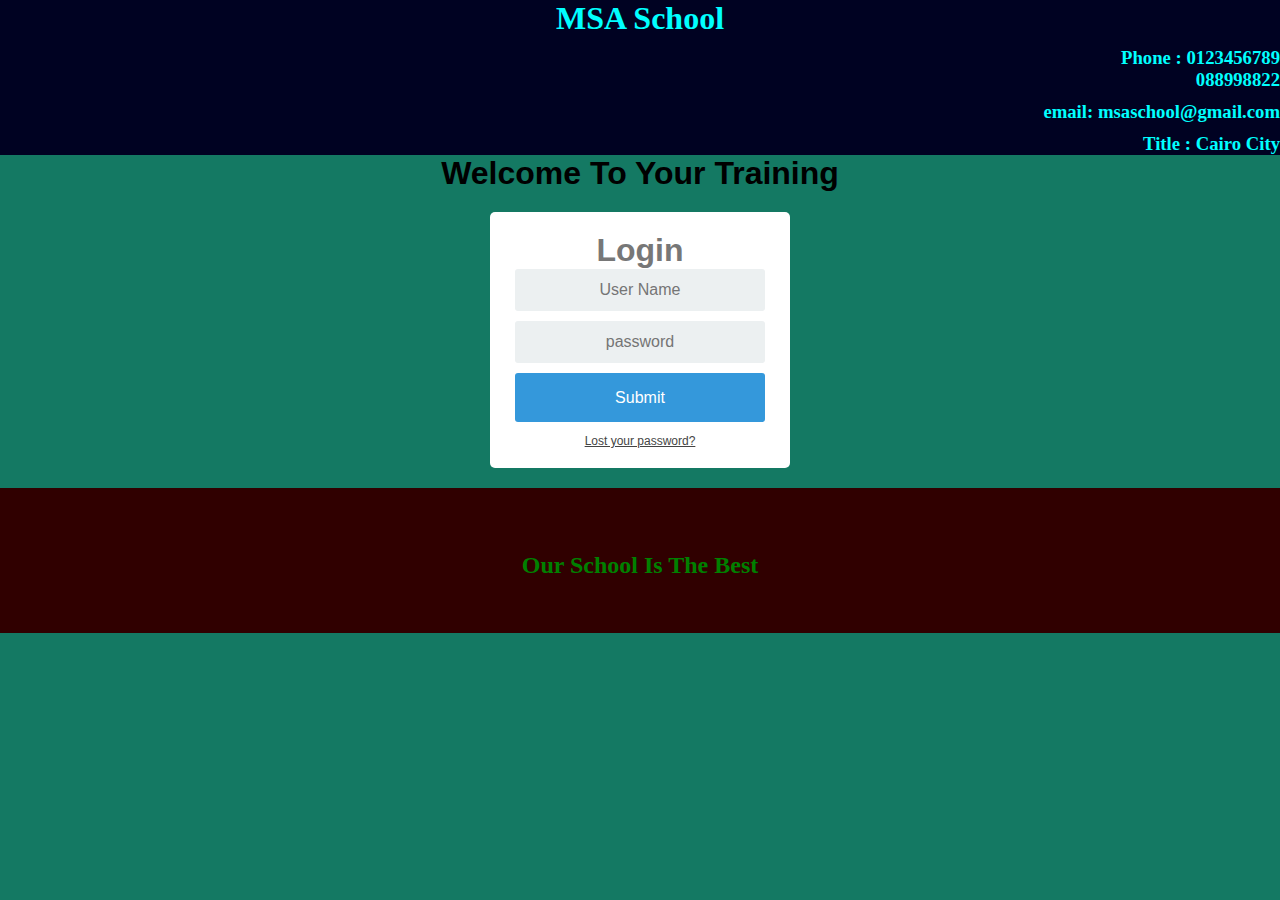
<file: index.html>
<html>
    
    <head>
        <meta charset="utf-8"/>
        <title>INDEX PAGE</title>
        <link rel="stylesheet" href="main.css">
    </head>
    <body>
        <header>
            <h1>MSA School</h1>
           <h3 class="f">Phone : 0123456789<br>088998822</h3>
           <h3 calss="f">email: msaschool@gmail.com</h3>
           <h3>Title : Cairo City</h3>
        </header>
        <h1>Welcome To Your Training</h1>
        <div id="d1">
            <form action="second.php" id="logInForm" method="get" >  
	<div class="login">
		<div class="login-screen">
			<div class="app-title">
				<h1>Login</h1>
            </div>
			<div class="login-form">
				<div class="control-group">
                    <input type="text" name="Username" id="Username" placeholder="User Name" >
				
                </div>
				<div class="control-group">
                    
                    <input type="password" name="Password" class="login-field"  placeholder="password" id="Password">
				</div>
                <input type="submit" value="Submit"  class="btn btn-primary btn-large btn-block">
            
                
                     
				
				<a class="login-link" href="#">Lost your password?</a>
			</div>
		</div>
	</div>
            </form>
        </div>

    </body>
    <footer>
        <h2 calss="c2">Our School Is The Best</h2>
        <br>
        <br><br>
    </footer>
    <script src="index.js"></script>
</html>
</file>
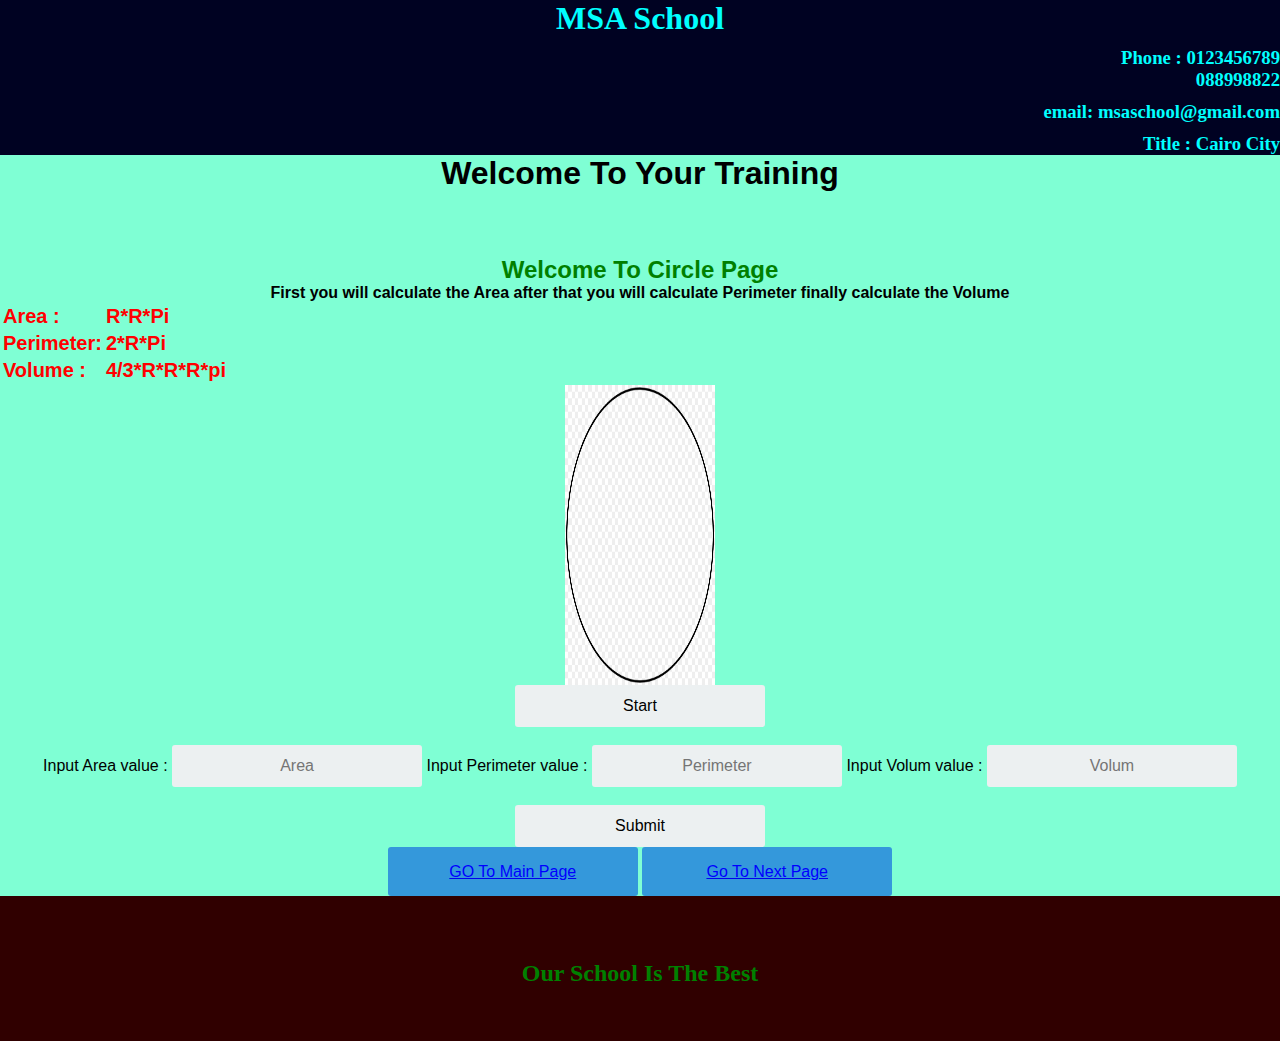
<file: circle.html>
<html>
    
    <head>
        <meta charset="utf-8"/>
        <title>INDEX PAGE</title>
        <link rel="stylesheet" href="main.css">
        <style>
            body
            {
                background-color: aquamarine;
                
            }
            .p2
            {
                color: red;
                text-align:left;
                font-size: 20px;
                font-weight: bold;
            }
            .btn
            {
                color:blue;
                display: inline;
            }
            
        </style>
    </head>
    <body>
        <header>
            <h1>MSA School</h1>
           <h3 class="f">Phone : 0123456789<br>088998822</h3>
           <h3 calss="f">email: msaschool@gmail.com</h3>
           <h3>Title : Cairo City</h3>
        </header>
        
        <h1>Welcome To Your Training</h1>
        <h2>Welcome To Circle Page</h2>
        <p><b> First you will calculate the Area after that you will calculate Perimeter
            finally calculate the Volume</b></p>
            <table class="p2">
                <tr>
                    <td>Area :</td>
                    <td>R*R*Pi</td>
                </tr>
                 <tr>
                    <td>Perimeter:</td>
                    <td> 2*R*Pi</td>
                </tr>
                <tr>
                    <td>  Volume  :</td>
                    <td>4/3*R*R*R*pi</td>
                </tr>
                
            </table>

        <img src="circle.jpg" width="150px" height="300px" >
        <br>
        <input type="button" name="start" value="Start" onclick="circle()"><br><br>
        <div id="out_div"></div>
        <label>Input Area value :  <input type="text" name="area" id="area" placeholder="Area"> </label>
        <label>Input Perimeter value :  <input type="text" name="Perimeter" id="Perimeter" placeholder="Perimeter" > </label>
        <label>Input Volum value :  <input type="text" name="Volum" id="Volum" placeholder="Volum" > </label><br><br>
        <input type="button" value="Submit" onclick="cal_circle()">
        <div id="result" class="p2"></div>
        <a href="second.html"><input type="button" value="GO To Main Page" class="btn"></a>
        <a href="rectangle.html"><input type="button" value="Go To Next Page" class="btn"></a>
        
         <footer>
        <h2 calss="c2">Our School Is The Best</h2>
        <br>
        <br><br>
    </footer>
    <script src="shap.js"></script>
    </body>
</html>
</file>
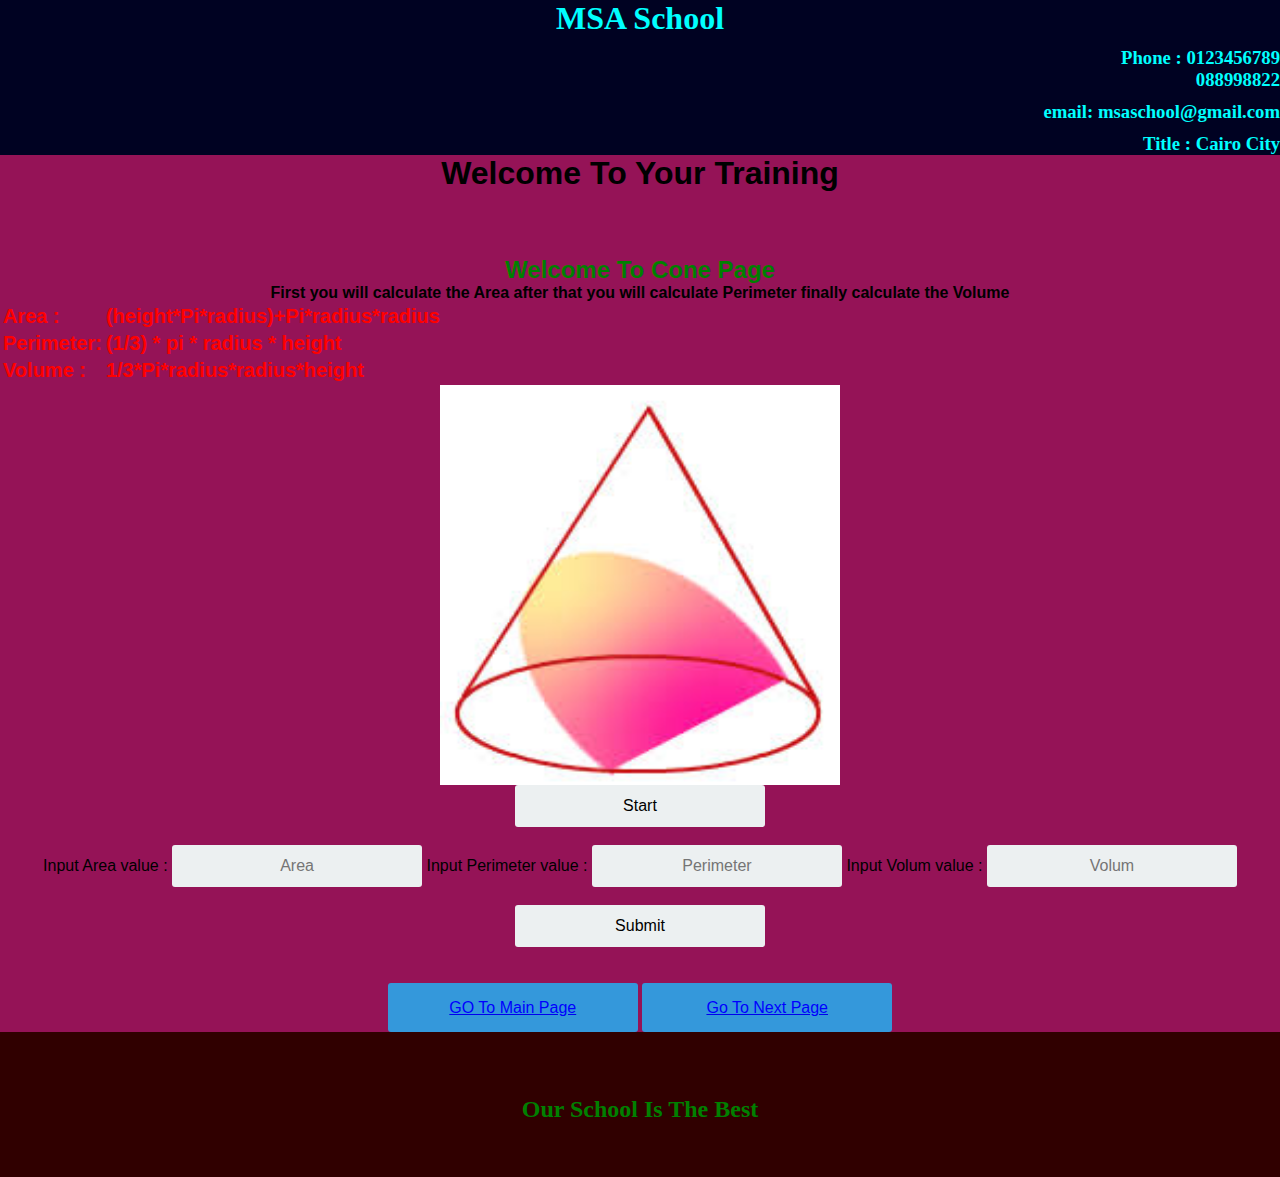
<file: cono.html>
<html>
    
    <head>
        <meta charset="utf-8"/>
        <title>cone PAGE</title>
        <link rel="stylesheet" href="main.css">
        <style>
            body
            {
                background-color:951357;
                
            }
            .p2
            {
                color:red;
                text-align:left;
                font-size: 20px;
                font-weight: bold;
            }
            .btn
            {
                color:blue;
                display: inline;
            }
            
        </style>
    </head>
    <body>
        <header>
            <h1>MSA School</h1>
           <h3 class="f">Phone : 0123456789<br>088998822</h3>
           <h3 calss="f">email: msaschool@gmail.com</h3>
           <h3>Title : Cairo City</h3>
        </header>
        
        <h1>Welcome To Your Training</h1>
        <h2>Welcome To Cone Page</h2>
        <p><b> First you will calculate the Area after that you will calculate Perimeter
            finally calculate the Volume</b></p>
            <table class="p2">
                <tr>
                    <td>Area :</td>
                    <td> (height*Pi*radius)+Pi*radius*radius</td>
                </tr>
                 <tr>
                    <td>Perimeter:</td>
                    <td> (1/3) * pi * radius * height</td>
                </tr>
                <tr>
                    <td>  Volume  :</td>
                    <td>1/3*Pi*radius*radius*height</td>
                </tr>
                
            </table>

        <img src="cono.jpg" width="400px" height="400px" >
        <br>
        <input type="button" name="start" value="Start" onclick="cone()"><br><br>
        <div id="out_div"></div>
        <label>Input Area value :  <input type="text" name="area" id="area" placeholder="Area"> </label>
        <label>Input Perimeter value :  <input type="text" name="Perimeter" id="Perimeter" placeholder="Perimeter" > </label>
        <label>Input Volum value :  <input type="text" name="Volum" id="Volum" placeholder="Volum" > </label><br><br>
        <input type="button" value="Submit" onclick="cal_cone()">
        <div id="result" class="p2"></div><br><br>
        <a href="second.html"><input type="button" value="GO To Main Page" class="btn"></a>
        <a href="triangolo.html"><input type="button" value="Go To Next Page" class="btn"></a>
        
         <footer>
        <h2 calss="c2">Our School Is The Best</h2>
        <br>
        <br><br>
    </footer>
    <script src="shap.js"></script>
    </body>
</html>
</file>
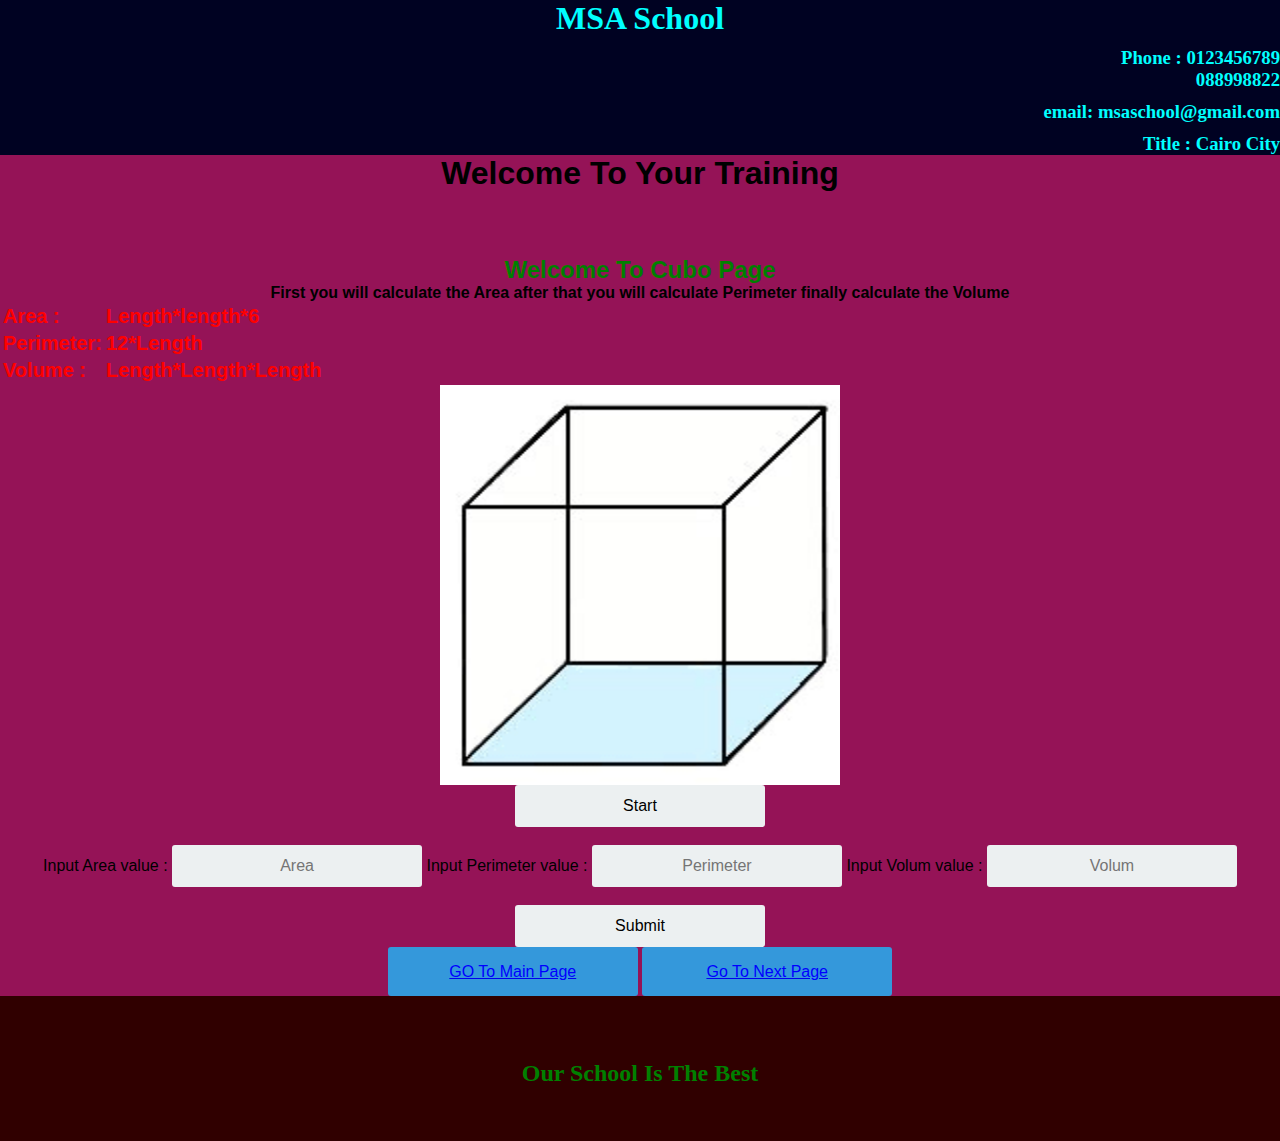
<file: cubo.html>
<html>
    
    <head>
        <meta charset="utf-8"/>
        <title>cubo PAGE</title>
        <link rel="stylesheet" href="main.css">
        <style>
            body
            {
                background-color:951357;
                
            }
            .p2
            {
                color:red;
                text-align:left;
                font-size: 20px;
                font-weight: bold;
            }
            .btn
            {
                color:blue;
                display: inline;
            }
        </style>
    </head>
    <body>
        <header>
            <h1>MSA School</h1>
           <h3 class="f">Phone : 0123456789<br>088998822</h3>
           <h3 calss="f">email: msaschool@gmail.com</h3>
           <h3>Title : Cairo City</h3>
        </header>
        
        <h1>Welcome To Your Training</h1>
        <h2>Welcome To Cubo Page</h2>
        <p><b> First you will calculate the Area after that you will calculate Perimeter
            finally calculate the Volume</b></p>
            <table class="p2">
                <tr>
                    <td>Area :</td>
                    <td> Length*length*6</td>
                </tr>
                 <tr>
                    <td>Perimeter:</td>
                    <td> 12*Length</td>
                </tr>
                <tr>
                    <td>  Volume  :</td>
                    <td>Length*Length*Length</td>
                </tr>
                
            </table>

        <img src="cubo.png" width="400px" height="400px" >
        <br>
        <input type="button" name="start" value="Start" onclick="cubo()"><br><br>
        <div id="out_div"></div>
        <label>Input Area value :  <input type="text" name="area" id="area" placeholder="Area"> </label>
        <label>Input Perimeter value :  <input type="text" name="Perimeter" id="Perimeter" placeholder="Perimeter" > </label>
        <label>Input Volum value :  <input type="text" name="Volum" id="Volum" placeholder="Volum" > </label><br><br>
        <input type="button" value="Submit" onclick="cal_cubo()">
        <div id="result" class="p2"></div>
        <a href="second.html"><input type="button" value="GO To Main Page" class="btn"></a>
        <a href="cono.html"><input type="button" value="Go To Next Page" class="btn"></a>
        
         <footer>
        <h2 calss="c2">Our School Is The Best</h2>
        <br>
        <br><br>
    </footer>
    <script src="shap.js"></script>
    </body>
</html>
</file>
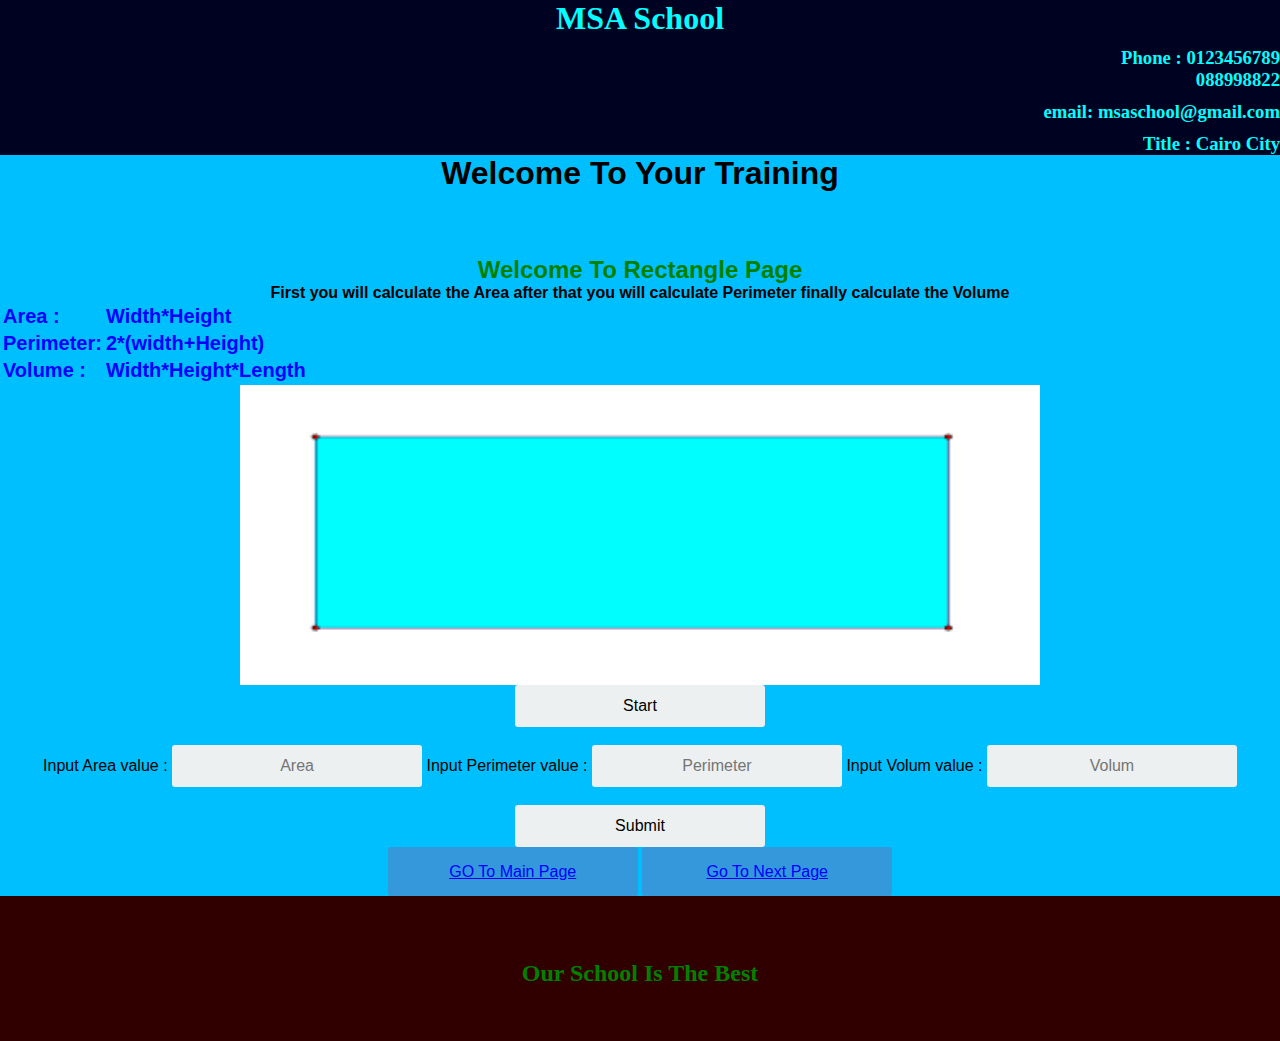
<file: rectangle.html>
<html>
    
    <head>
        <meta charset="utf-8"/>
        <title>rectangle PAGE</title>
        <link rel="stylesheet" href="main.css">
        <style>
            body
            {
                background-color:deepskyblue;
                
            }
            .p2
            {
                color:blue;
                text-align:left;
                font-size: 20px;
                font-weight: bold;
            }
            .btn
            {
                color:blue;
                display: inline;
            }
        </style>
    </head>
    <body>
        <header>
            <h1>MSA School</h1>
           <h3 class="f">Phone : 0123456789<br>088998822</h3>
           <h3 calss="f">email: msaschool@gmail.com</h3>
           <h3>Title : Cairo City</h3>
        </header>
        
        <h1>Welcome To Your Training</h1>
        <h2>Welcome To Rectangle Page</h2>
        <p><b> First you will calculate the Area after that you will calculate Perimeter
            finally calculate the Volume</b></p>
            <table class="p2">
                <tr>
                    <td>Area :</td>
                    <td>Width*Height</td>
                </tr>
                 <tr>
                    <td>Perimeter:</td>
                    <td> 2*(width+Height)</td>
                </tr>
                <tr>
                    <td>  Volume  :</td>
                    <td>Width*Height*Length</td>
                </tr>
                
            </table>

        <img src="rectangle.png" width="800px" height="300px" >
        <br>
        <input type="button" name="start" value="Start" onclick="rectangle()"><br><br>
        <div id="out_div"></div>
        <label>Input Area value :  <input type="text" name="area" id="area" placeholder="Area"> </label>
        <label>Input Perimeter value :  <input type="text" name="Perimeter" id="Perimeter" placeholder="Perimeter" > </label>
        <label>Input Volum value :  <input type="text" name="Volum" id="Volum" placeholder="Volum" > </label><br><br>
        <input type="button" value="Submit" onclick="cal_rectangle()">
        <div id="result" class="p2"></div>
        <a href="second.html"><input type="button" value="GO To Main Page" class="btn"></a>
        <a href="square.html"><input type="button" value="Go To Next Page" class="btn"></a>
        
         <footer>
        <h2 calss="c2">Our School Is The Best</h2>
        <br>
        <br><br>
    </footer>
    <script src="shap.js"></script>
    </body>
</html>
</file>
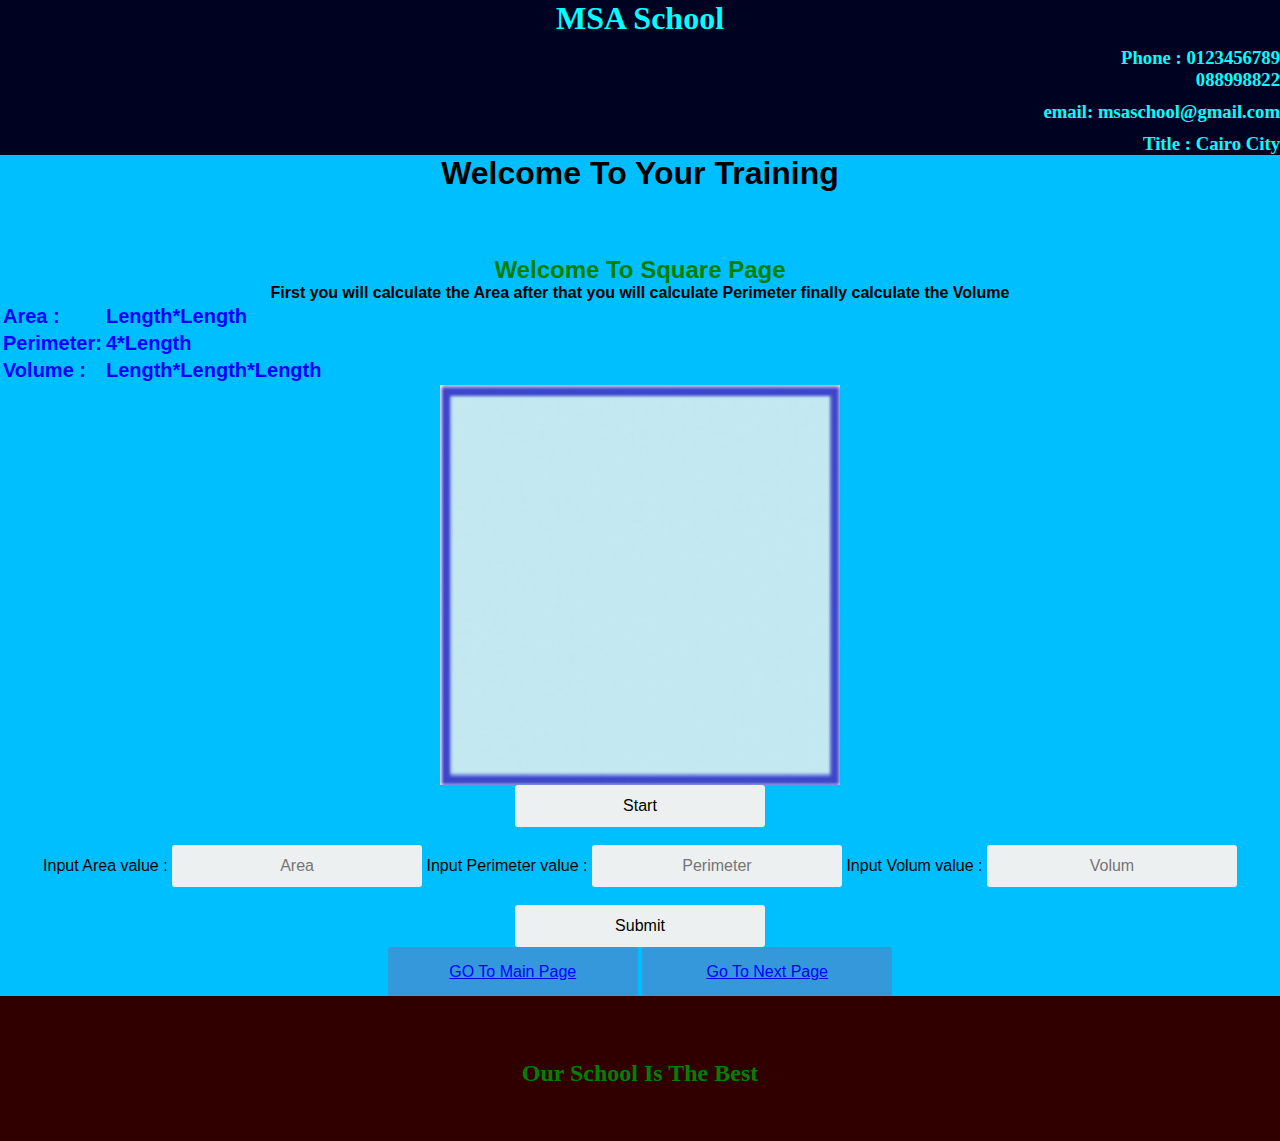
<file: square.html>
<html>
    
    <head>
        <meta charset="utf-8"/>
        <title>square PAGE</title>
        <link rel="stylesheet" href="main.css">
        <style>
            body
            {
                background-color:deepskyblue;
                
            }
            .p2
            {
                color:blue;
                text-align:left;
                font-size: 20px;
                font-weight: bold;
            }
            .btn
            {
                color:blue;
                display: inline;
            }
            
        </style>
    </head>
    <body>
        <header>
            <h1>MSA School</h1>
           <h3 class="f">Phone : 0123456789<br>088998822</h3>
           <h3 calss="f">email: msaschool@gmail.com</h3>
           <h3>Title : Cairo City</h3>
        </header>
        
        <h1>Welcome To Your Training</h1>
        <h2>Welcome To Square Page</h2>
        <p><b> First you will calculate the Area after that you will calculate Perimeter
            finally calculate the Volume</b></p>
            <table class="p2">
                <tr>
                    <td>Area :</td>
                    <td>Length*Length</td>
                </tr>
                 <tr>
                    <td>Perimeter:</td>
                    <td> 4*Length</td>
                </tr>
                <tr>
                    <td>  Volume  :</td>
                    <td>Length*Length*Length</td>
                </tr>
                
            </table>

        <img src="square.png" width="400px" height="400px" >
        <br>
        <input type="button" name="start" value="Start" onclick="square()"><br><br>
        <div id="out_div"></div>
        <label>Input Area value :  <input type="text" name="area" id="area" placeholder="Area"> </label>
        <label>Input Perimeter value :  <input type="text" name="Perimeter" id="Perimeter" placeholder="Perimeter" > </label>
        <label>Input Volum value :  <input type="text" name="Volum" id="Volum" placeholder="Volum" > </label><br><br>
        <input type="button" value="Submit" onclick="cal_square()">
        <div id="result" class="p2"></div>
        <a href="second.html"><input type="button" value="GO To Main Page" class="btn"></a>
        <a href="cubo.html"><input type="button" value="Go To Next Page" class="btn"></a>
        
         <footer>
        <h2 calss="c2">Our School Is The Best</h2>
        <br>
        <br><br>
    </footer>
    <script src="shap.js"></script>
    </body>
</html>
</file>
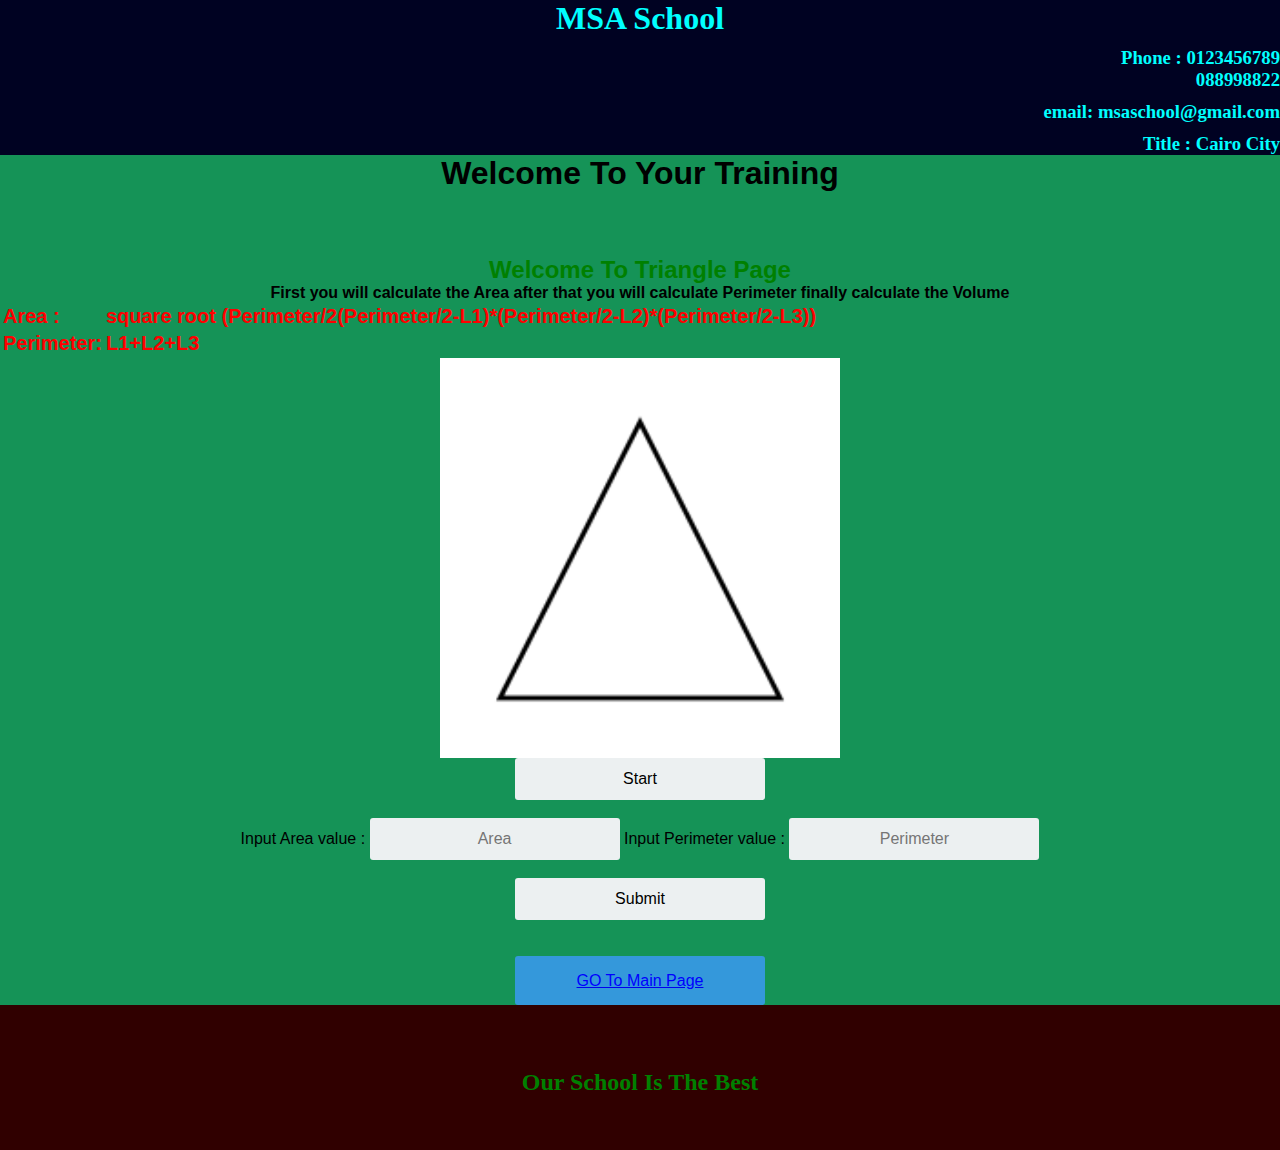
<file: triangolo.html>
<html>
    
    <head>
        <meta charset="utf-8"/>
        <title>triangle PAGE</title>
        <link rel="stylesheet" href="main.css">
        <style>
            body
            {
                background-color:159357;
                
            }
            .p2
            {
                color:red;
                text-align:left;
                font-size: 20px;
                font-weight: bold;
            }
            .btn
            {
                color:blue;
                display: inline;
            }
            
        </style>
    </head>
    <body>
        <header>
            <h1>MSA School</h1>
           <h3 class="f">Phone : 0123456789<br>088998822</h3>
           <h3 calss="f">email: msaschool@gmail.com</h3>
           <h3>Title : Cairo City</h3>
        </header>
        
        <h1>Welcome To Your Training</h1>
        <h2>Welcome To Triangle Page</h2>
        <p><b> First you will calculate the Area after that you will calculate Perimeter
            finally calculate the Volume</b></p>
            <table class="p2">
                <tr>
                    <td>Area :</td>
                    <td> square root (Perimeter/2(Perimeter/2-L1)*(Perimeter/2-L2)*(Perimeter/2-L3))</td>
                </tr>
                 <tr>
                    <td>Perimeter:</td>
                    <td> L1+L2+L3</td>
                </tr>
            
                
            </table>

        <img src="triangolo.png" width="400px" height="400px" >
        <br>
        <input type="button" name="start" value="Start" onclick="triangle()"><br><br>
        <div id="out_div"></div>
        <label>Input Area value :  <input type="text" name="area" id="area" placeholder="Area"> </label>
        <label>Input Perimeter value :  <input type="text" name="Perimeter" id="Perimeter" placeholder="Perimeter" > </label>
       <br><br>
        <input type="button" value="Submit" onclick="cal_triangle()">
        <div id="result" class="p2"></div><br><br>
        <a href="second.html"><input type="button" value="GO To Main Page" class="btn"></a>
        
        
         <footer>
        <h2 calss="c2">Our School Is The Best</h2>
        <br>
        <br><br>
    </footer>
    <script src="shap.js"></script>
    </body>
</html>
</file>
<file: main.css>
*
{
    margin: 0;
}
header
{
    background:#000222;
    color: aqua;
    text-align: center;
    font-family: cursive;
   
   
}
footer
{
    background: #300000;
    color: aqua;
    text-align: center;
    font-family: cursive;
    padding: inherit;
   
   
}
h2
{
    padding-top: 5%;
    color: green;
}
h3
{
    text-align: right;
    margin-top: 10px;
}
body
{
    text-align: center;
}

* {
box-sizing: border-box;
}

*:focus {
	outline: none;
}
body {
font-family: Arial;
background-color: #147963;

}
.login {
margin: 20px auto;
width: 300px;
}
.login-screen {
background-color: #FFF;
padding: 20px;
border-radius: 5px
}

.app-title {
text-align: center;
color: #777;
}

.login-form {
text-align: center;
}
.control-group {
margin-bottom: 10px;
}

input {
text-align: center;
background-color: #ECF0F1;
border: 2px solid transparent;
border-radius: 3px;
font-size: 16px;
font-weight: 200;
padding: 10px 0;
width: 250px;
transition: border .5s;
}

input:focus {
border: 2px solid #3498DB;
box-shadow: none;
}

.btn {
  border: 2px solid transparent;
  background: #3498DB;
  color: #ffffff;
  font-size: 16px;
  line-height: 25px;
  padding: 10px 0;
  text-decoration: none;
  text-shadow: none;
  border-radius: 3px;
  box-shadow: none;
  transition: 0.25s;
  display: block;
  width: 250px;
  margin: 0 auto;
}

.btn:hover {
  background-color: #2980B9;
}

.login-link {
  font-size: 12px;
  color: #444;
  display: block;
	margin-top: 12px;
}
</file>
